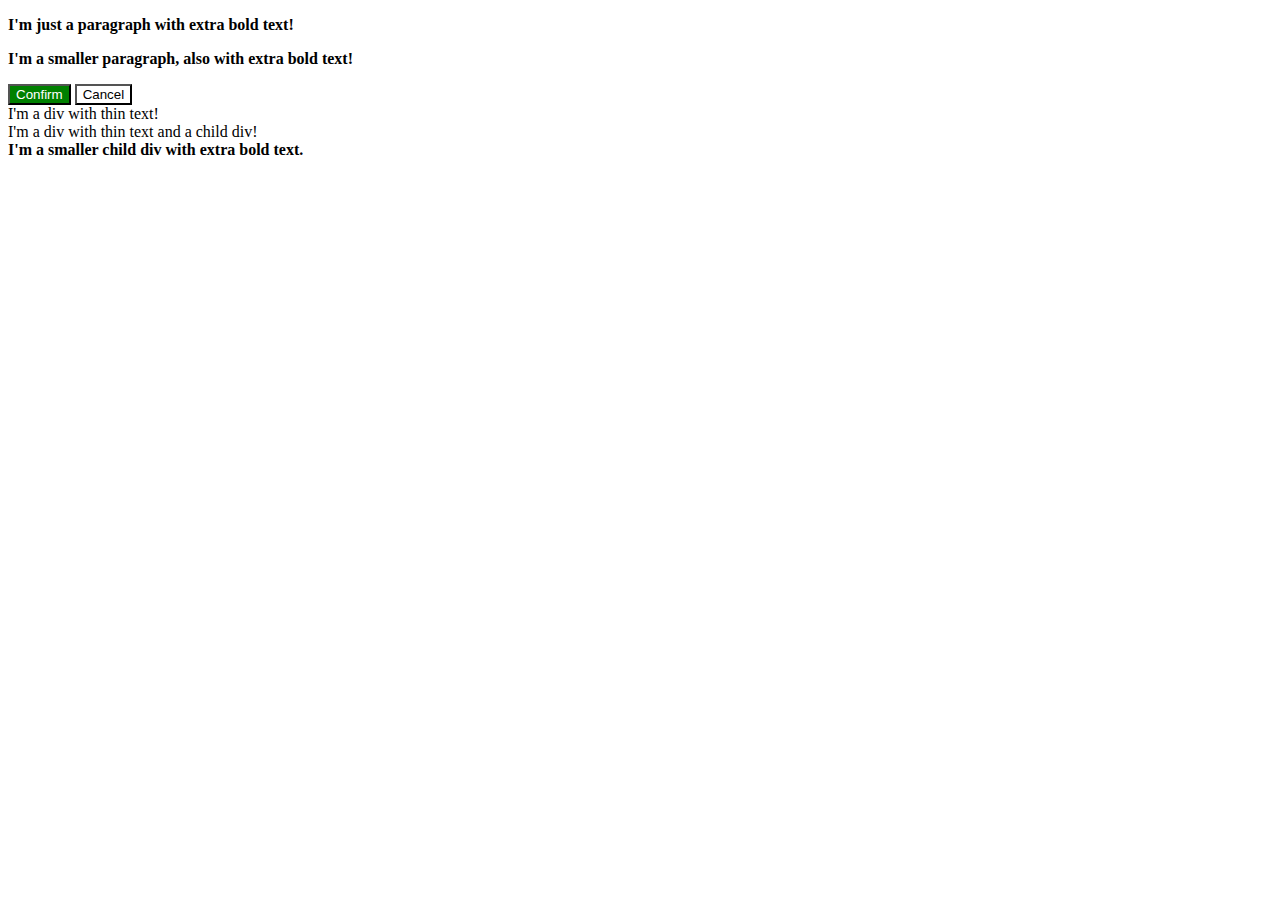
<file: cascade-fix/index.html>
<!DOCTYPE html>
<html lang="en">
<head>
    <meta charset="UTF-8">
    <meta name="viewport" content="width=device-width, initial-scale=1.0">
    <title>cascade-fix</title>
    <link rel="stylesheet" href="./styles.css">
</head>
<body>
    <div class="extrabold"><p>I'm just a paragraph with extra bold text!</p></div>
    <p>I'm a smaller paragraph, also with extra bold text!</p>
    <button class="confirm">Confirm</button>
    <button class="cancel">Cancel</button>
    <div class="thin">I'm a div with thin text!</div>
    <div class="parent">
        I'm a div with thin text and a child div!
        <div class="child">
            I'm a smaller child div with extra bold text.
        </div>
    </div>
</body>
</html>
</file>
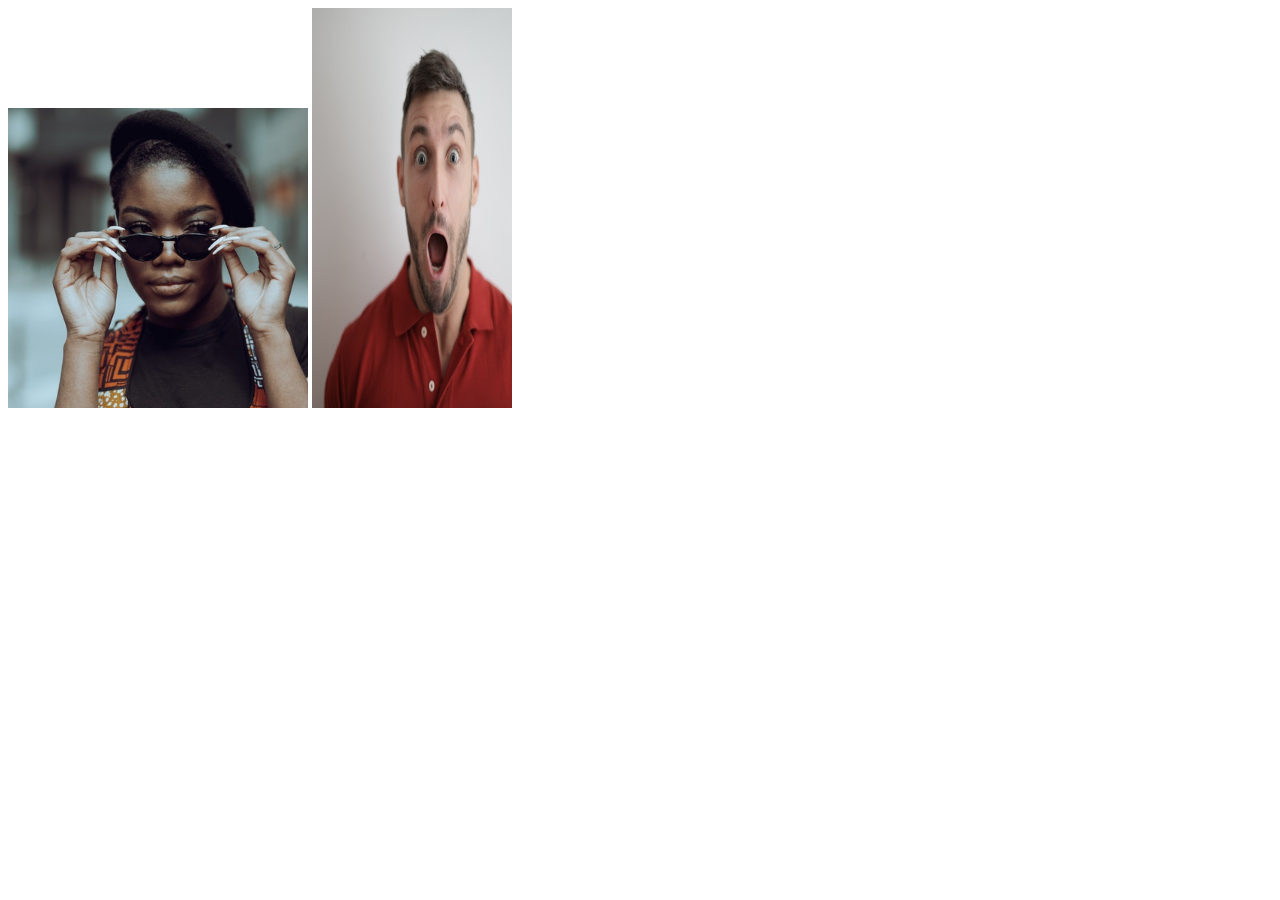
<file: chaining-selectors/index.html>
<!DOCTYPE html>
<html lang="en">
<head>
    <meta charset="UTF-8">
    <meta name="viewport" content="width=device-width, initial-scale=1.0">
    <title>chaining-selectors</title>
    <link rel="stylesheet" href="./styles.css">
</head>
<body>
    <img src="./css-exercises-foundations-04-chaining-selectors/pexels-katho-mutodo-8434791.jpg" alt="" class="avatar proportioned">
    <img src="./css-exercises-foundations-04-chaining-selectors/pexels-andrea-piacquadio-3777931.jpg" alt="" class="avatar distorted">
</body>
</html>
</file>
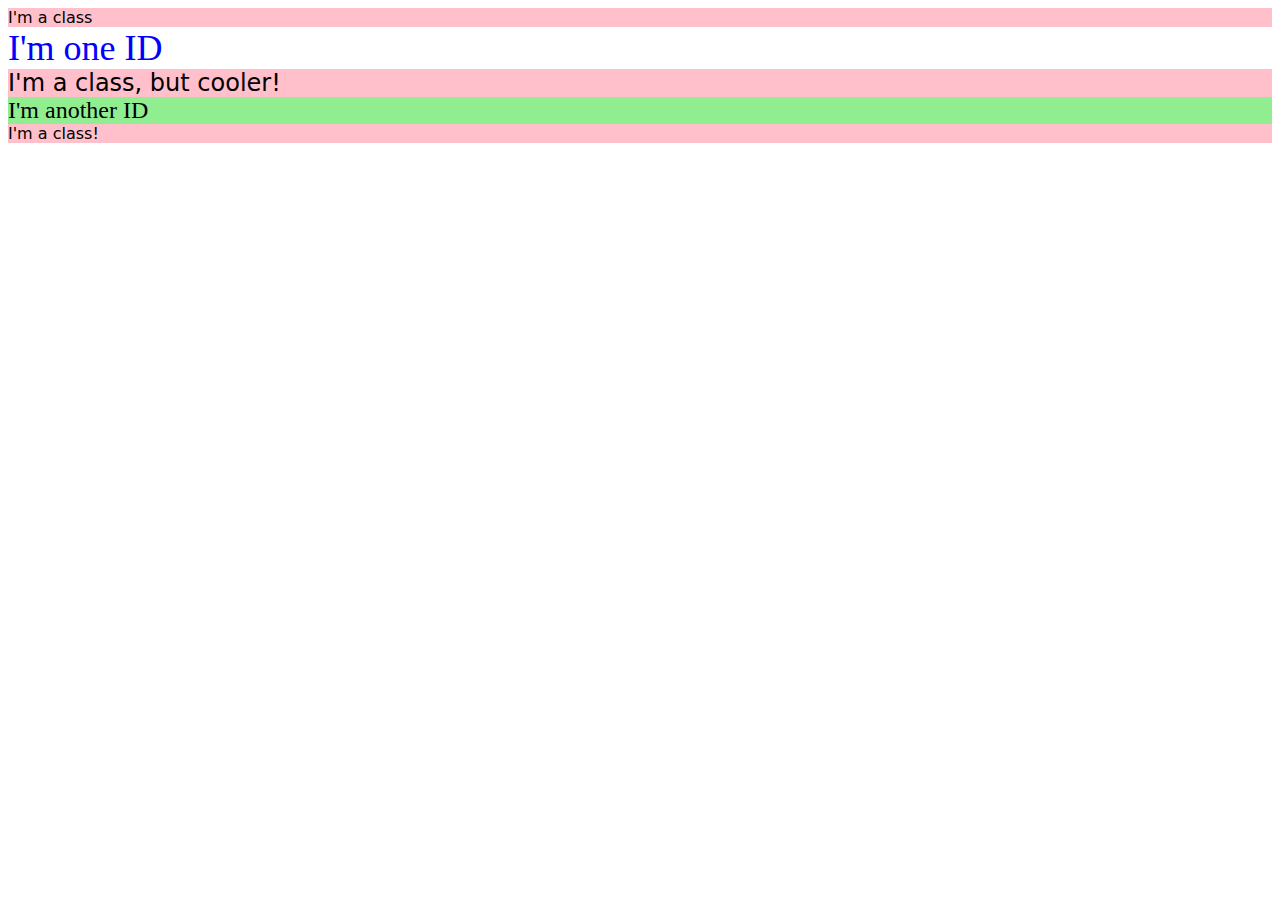
<file: class-id selectors/index.html>
<!DOCTYPE html>
<html lang="en">
<head>
    <meta charset="UTF-8">
    <meta name="viewport" content="width=device-width, initial-scale=1.0">
    <title>class-id selectors</title>
    <link rel="stylesheet" href="./styles.css">
</head>
<body>
    <div class="number1">I'm a class</div>
    <div class="number2">I'm one ID</div>
    <div class="number3">I'm a class, but cooler!</div>
    <div class="number4">I'm another ID</div>
    <div class="number5">I'm a class!</div>
</body>
</html>
</file>
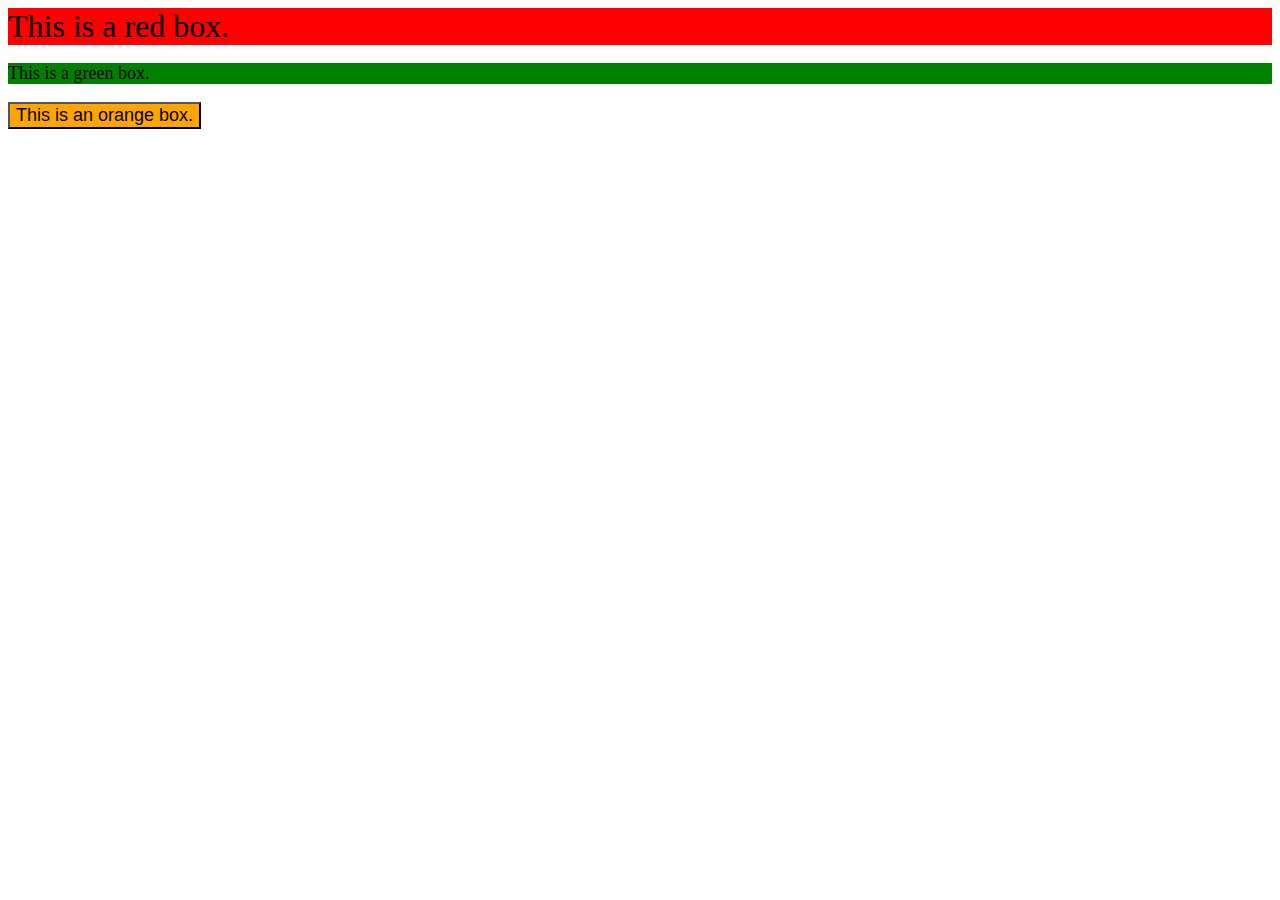
<file: css-methods/index.html>
<!DOCTYPE html>
<html lang="en">
<head>
    <meta charset="UTF-8">
    <meta name="viewport" content="width=device-width, initial-scale=1.0">
    <title>css-methods</title>
    <link rel="stylesheet" href="./styles.css">
    <style>
    .green{
        background-color: green;
        font-size: 18px;
    }
    </style>
</head>
<body>
    <div class="red">This is a red box.</div>
    <p class="green">This is a green box.</p>
    <button class="orange" style="background-color: orange; font-size: 18px;">This is an orange box.</button>
</body>
</html>
</file>
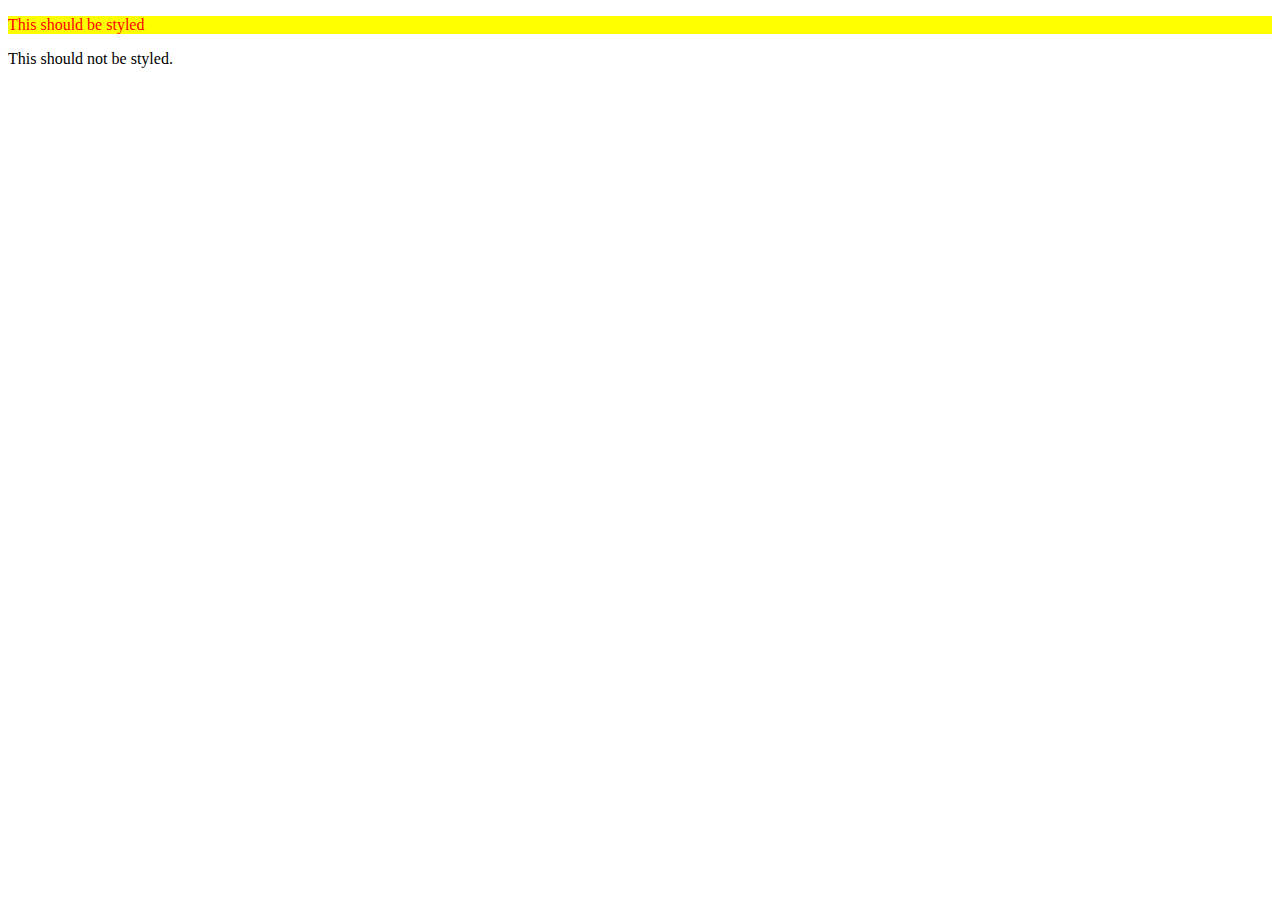
<file: descendantCombinator/index.html>
<!DOCTYPE html>
<html lang="en">
<head>
    <meta charset="UTF-8">
    <meta name="viewport" content="width=device-width, initial-scale=1.0">
    <title>descendant combinator</title>
    <link rel="stylesheet" href="./styles.css">
</head>
<body>
    <div><p>This should be styled</p></div>
    <p>This should not be styled.</p>
</body>
</html>
</file>
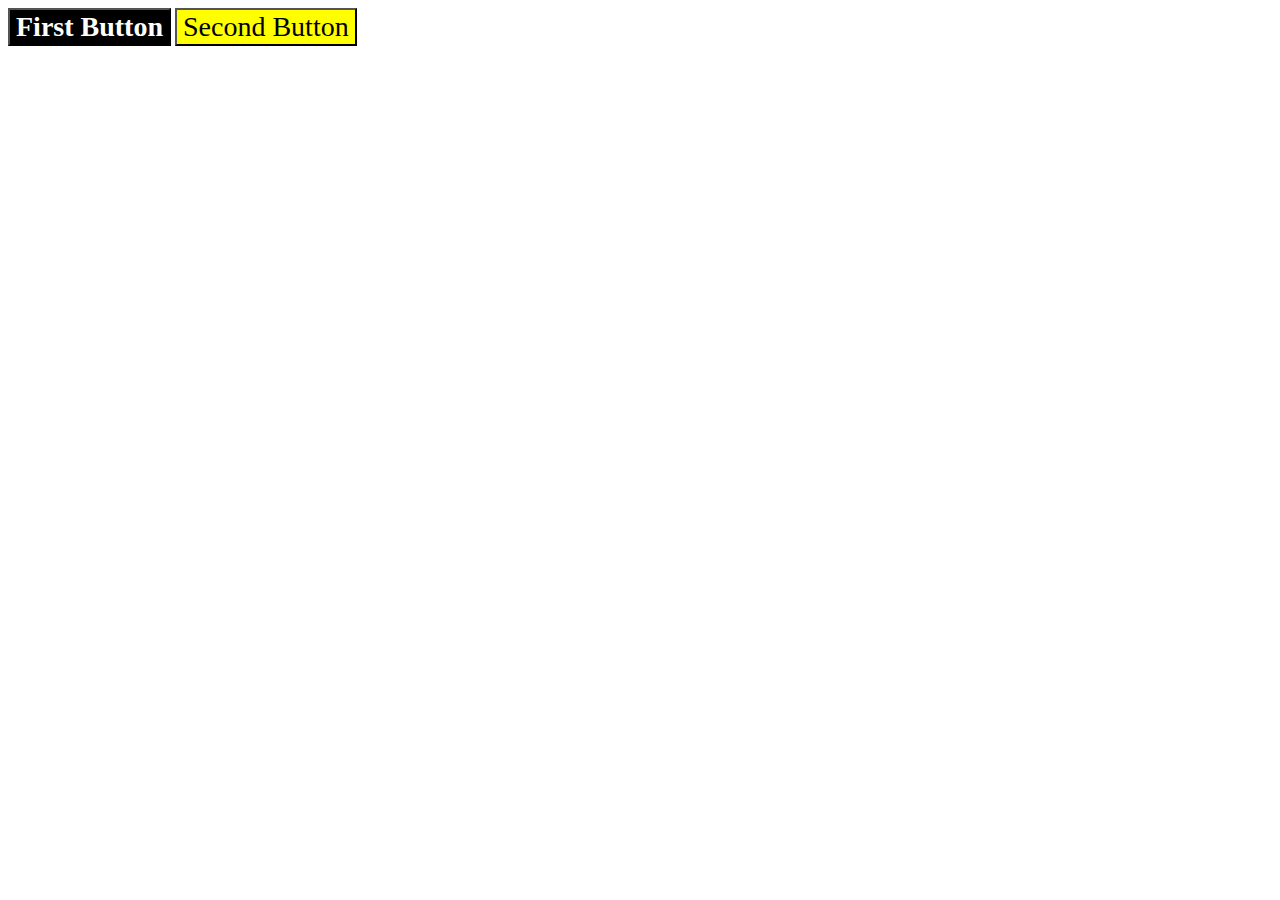
<file: grouping-selectors/index.html>
<!DOCTYPE html>
<html lang="en">
<head>
    <meta charset="UTF-8">
    <meta name="viewport" content="width=device-width, initial-scale=1.0">
    <title>grouping-selectors</title>
    <link rel="stylesheet" href="./styles.css">
</head>
<body>
    <button class="first">First Button</button>
    <button class="second">Second Button</button>
</body>
</html>
</file>
<file: cascade-fix/styles.css>
.extrabold, p, .child{
    font-weight: bolder;
}
.confirm{
    background-color: green;
    color: white; 
}
.cancel{
    background-color: white;
    color: black;
}
</file>
<file: chaining-selectors/styles.css>
.avatar.proportioned{
    width: 300px;
    height: 300px;
}
.avatar.distorted{
    width: 200px;
    height: 400px;
}
</file>
<file: class-id selectors/styles.css>
.number1, .number3, .number5{
    background-color: pink;
    font-family: Verdana, "DejaVu Sans", sans-serif;
}
.number2{
    color: blue;
    font-size: 36px;
}
.number3{
    font-size: 24px;
}
.number4{
    background-color: lightgreen;
    font-size: 24px;
    font: bold;
}
</file>
<file: css-methods/styles.css>
.red{
    background-color: red;
    font-size: 32px;
}
</file>
<file: descendantCombinator/styles.css>
div p{
    color: red;
    background-color: yellow;
}
</file>
<file: grouping-selectors/styles.css>
.first, .second{
    font-size: 28px;
    font-family: 'Times New Roman', Helvetica, sans-serif;
}
.first{
    background-color: black;
    font-weight: bold;
}
.second{
    background-color: yellow;
}
.first{
    background-color: black;
    color: white;
}
</file>
